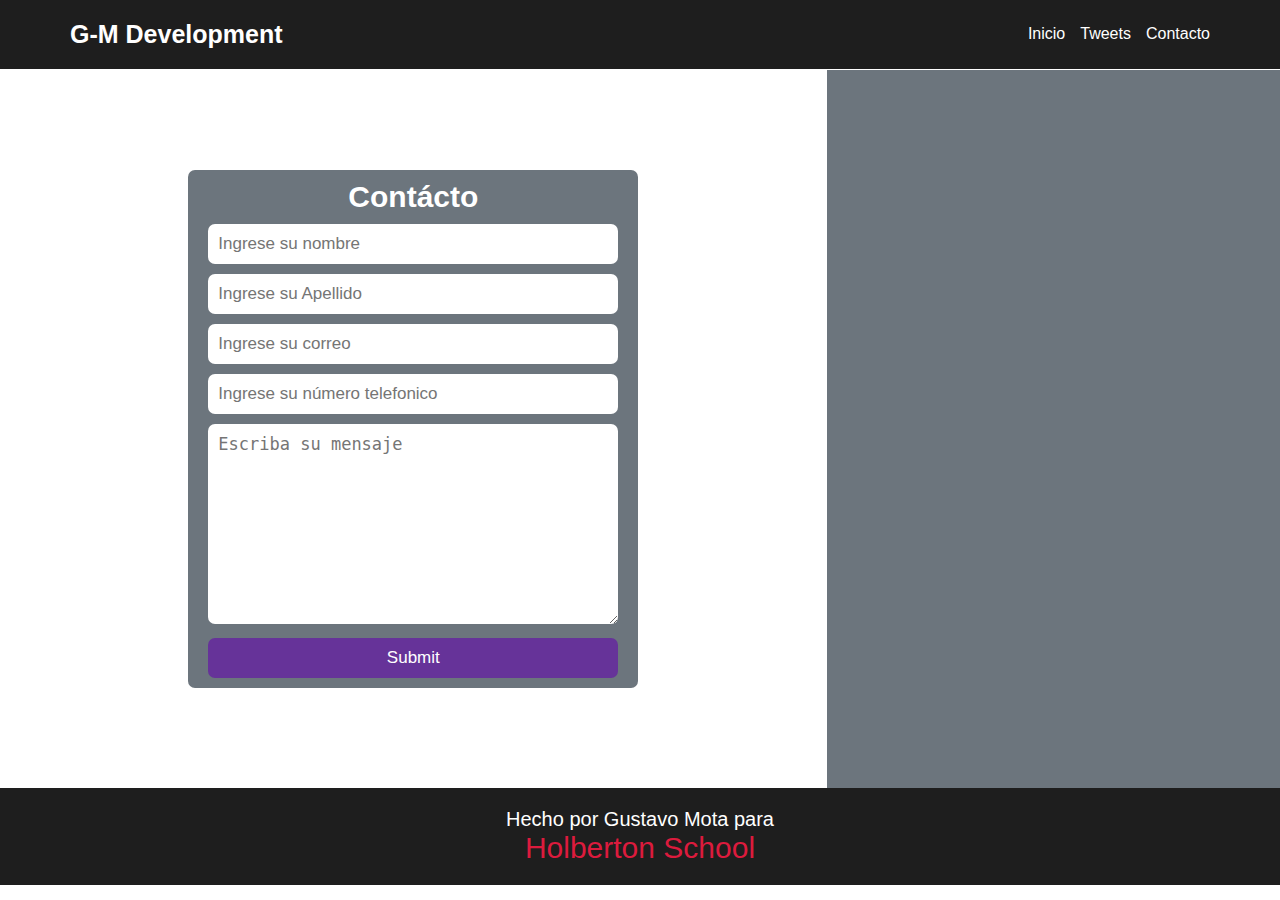
<file: paginas/contacto.html>
<!DOCTYPE html>
<html lang="en">
<head>
    <meta charset="UTF-8">
    <meta http-equiv="X-UA-Compatible" content="IE=edge">
    <meta name="viewport" content="width=device-width, initial-scale=1.0">
    <title>Document</title>
    <link rel="stylesheet" href="/css/contacto.css">
</head>
<body>

    <header>

        <div class="container">
            <p class="logo">G-M Development</p>
            <nav>
                <ul>
                    <li><a href="/">Inicio</a></li>
                    <li><a href="/paginas/tweets.html">Tweets</a></li>
                    <li><a href="/paginas/contacto.html">Contacto</a></li>
                </ul>
            </nav>
        </div>

    </header>

    <main>

        <article>

            <div class="container">

            <form action="">
                <h2>Contácto</h2>
                <input type="text" name="nombre" placeholder="Ingrese su nombre">
                <input type="text" name="apellido" placeholder="Ingrese su Apellido">
                <input type="email" name="email" placeholder="Ingrese su correo">
                <input type="tel" name="telefono" placeholder="Ingrese su número telefonico">
                <textarea name="mensaje" id="" cols="30" rows="10" placeholder="Escriba su mensaje"></textarea>
                <input type="submit" name="ENVIAR" id="boton">
            </form>

        </div>

        </article>

        <aside>
            <div id="disqus_thread"></div>
            <script>
                /**
                *  RECOMMENDED CONFIGURATION VARIABLES: EDIT AND UNCOMMENT THE SECTION BELOW TO INSERT DYNAMIC VALUES FROM YOUR PLATFORM OR CMS.
                *  LEARN WHY DEFINING THESE VARIABLES IS IMPORTANT: https://disqus.com/admin/universalcode/#configuration-variables    */
                /*
                var disqus_config = function () {
                this.page.url = PAGE_URL;  // Replace PAGE_URL with your page's canonical URL variable
                this.page.identifier = PAGE_IDENTIFIER; // Replace PAGE_IDENTIFIER with your page's unique identifier variable
                };
                */
                (function () { // DON'T EDIT BELOW THIS LINE
                    var d = document, s = d.createElement('script');
                    s.src = 'https://gustavo-holberton.disqus.com/embed.js';
                    s.setAttribute('data-timestamp', +new Date());
                    (d.head || d.body).appendChild(s);
                })();
            </script>
            <noscript>Please enable JavaScript to view the <a href="https://disqus.com/?ref_noscript">comments powered
                    by Disqus.</a></noscript>
        </aside>
        
    </main>

    <footer>
        <p>
            Hecho por Gustavo Mota para <a href="#">Holberton School</a>
        </p>
    </footer>
    
</body>
</html>
</file>
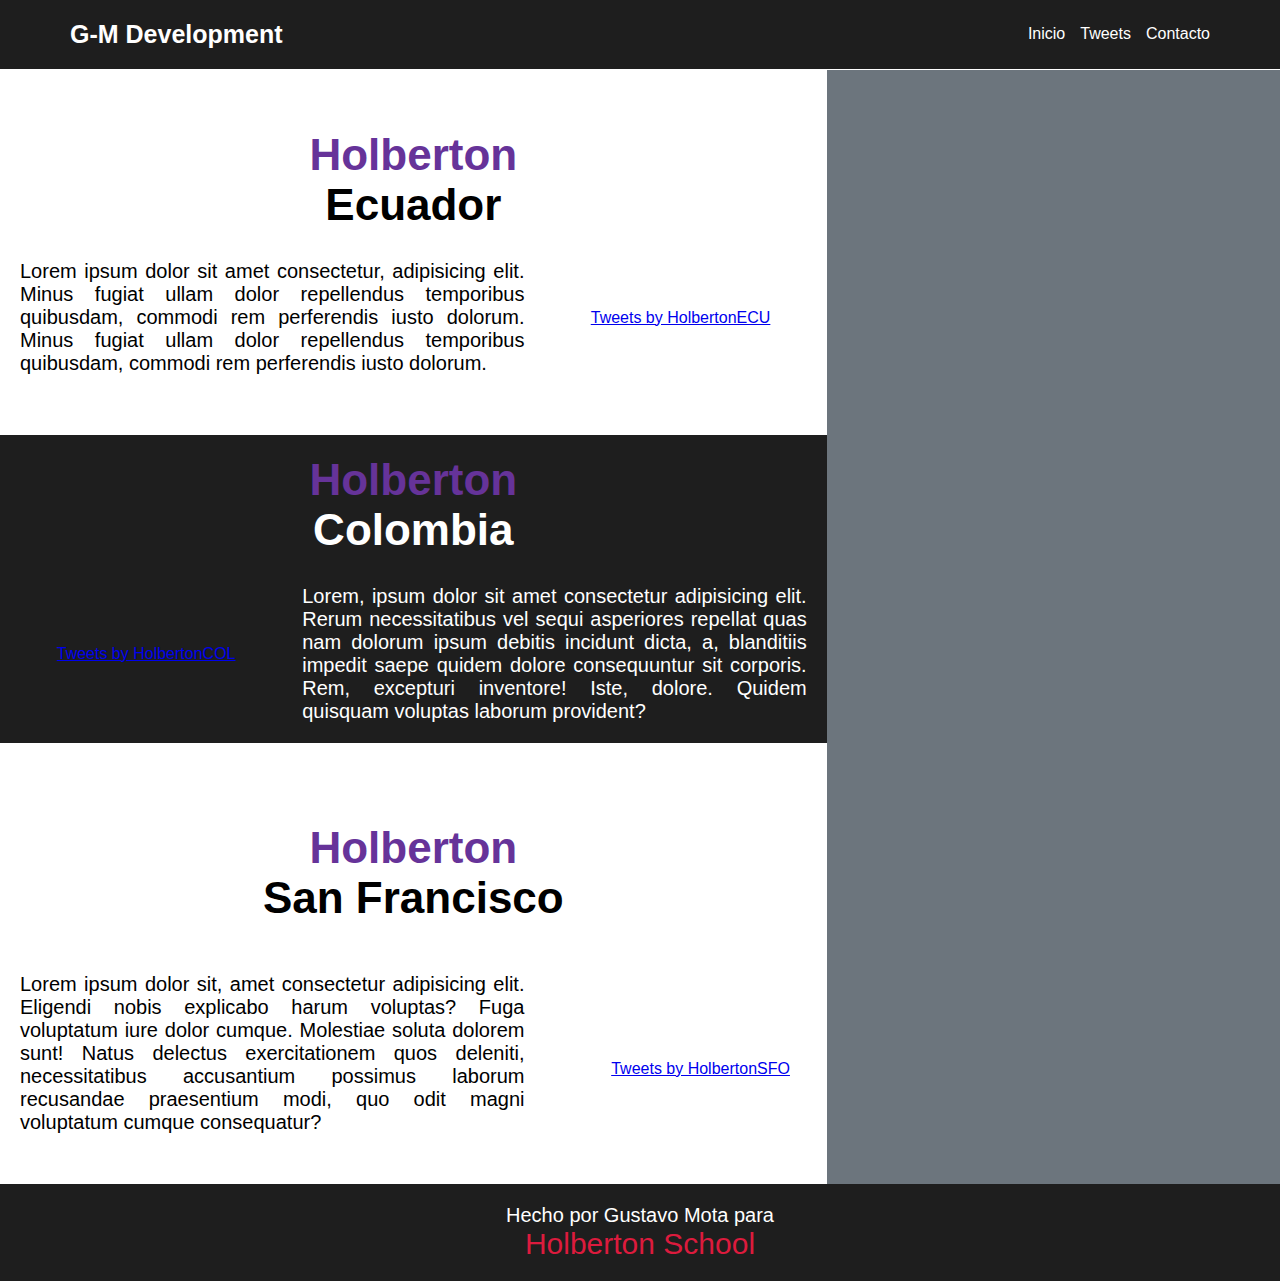
<file: paginas/tweets.html>
<!DOCTYPE html>
<html lang="en">

<head>
    <meta charset="UTF-8">
    <meta http-equiv="X-UA-Compatible" content="IE=edge">
    <meta name="viewport" content="width=device-width, initial-scale=1.0">
    <title>Tweets</title>
    <link rel="stylesheet" href="/css/tweets.css">
</head>

<body>

    <header>

        <div class="container">
            <p class="logo">G-M Development</p>
            <nav>
                <ul>
                    <li><a href="/">Inicio</a></li>
                    <li><a href="/paginas/tweets.html">Tweets</a></li>
                    <li><a href="/paginas/contacto.html">Contacto</a></li>
                </ul>
            </nav>
        </div>

    </header>

    <main>

        <article>

            <section id="ecuador">
                <div class="container">
                    <div class="titulo-tweets">
                        <h2><span>Holberton</span> Ecuador</h2>
                    </div>
                    <div class="informacion">
                        <div class="parrafo">
                            <p>Lorem ipsum dolor sit amet consectetur, adipisicing elit. Minus fugiat ullam dolor
                                repellendus temporibus quibusdam, commodi rem perferendis iusto dolorum. Minus fugiat
                                ullam dolor
                                repellendus temporibus quibusdam, commodi rem perferendis iusto dolorum.</p>
                        </div>
                        <div class="tweets">

                            <a class="twitter-timeline" data-width="350" data-height="400"
                                href="https://twitter.com/HolbertonECU?ref_src=twsrc%5Etfw">Tweets by HolbertonECU</a>
                            <script async src="https://platform.twitter.com/widgets.js" charset="utf-8"></script>

                        </div>
                    </div>
                </div>
            </section>

            <section id="colombia">
                <div class="container">
                    <div class="titulo-tweets">
                        <h2><span>Holberton</span> Colombia</h2>
                    </div>

                    <div class="informacion">

                        <div class="parrafo">

                            <p>Lorem, ipsum dolor sit amet consectetur adipisicing elit. Rerum necessitatibus vel sequi
                                asperiores repellat quas nam dolorum ipsum debitis incidunt dicta, a, blanditiis impedit
                                saepe quidem dolore consequuntur sit corporis. Rem, excepturi inventore! Iste, dolore.
                                Quidem quisquam voluptas laborum provident?</p>
                        </div>

                        <div class="tweets">

                            <a class="twitter-timeline" data-width="350" data-height="400"
                                href="https://twitter.com/HolbertonCOL?ref_src=twsrc%5Etfw">Tweets by HolbertonCOL</a>
                            <script async src="https://platform.twitter.com/widgets.js" charset="utf-8"></script>

                        </div>

                        
                    </div>
                </div>
            </section>

            <section id="san-francisco">
                <div class="container">
                    <div class="titulo-tweets">
                        <h2><span>Holberton</span> San Francisco</h2>
                    </div>
                    <div class="informacion">
                        <div class="parrafo">
                            <p>Lorem ipsum dolor sit, amet consectetur adipisicing elit. Eligendi nobis explicabo harum
                                voluptas? Fuga voluptatum iure dolor cumque. Molestiae soluta dolorem sunt! Natus
                                delectus
                                exercitationem quos deleniti, necessitatibus accusantium possimus laborum recusandae
                                praesentium
                                modi, quo odit magni voluptatum cumque consequatur?</p>
                        </div>

                        <div class="tweets">
                            <a class="twitter-timeline" data-width="350" data-height="400"
                                href="https://twitter.com/HolbertonSFO?ref_src=twsrc%5Etfw">Tweets by HolbertonSFO</a>
                            <script async src="https://platform.twitter.com/widgets.js" charset="utf-8"></script>
                        </div>
                    </div>
                </div>

            </section>

        </article>

        <aside>
            
            <div id="disqus_thread"></div>
            <script>
                /**
                *  RECOMMENDED CONFIGURATION VARIABLES: EDIT AND UNCOMMENT THE SECTION BELOW TO INSERT DYNAMIC VALUES FROM YOUR PLATFORM OR CMS.
                *  LEARN WHY DEFINING THESE VARIABLES IS IMPORTANT: https://disqus.com/admin/universalcode/#configuration-variables    */
                /*
                var disqus_config = function () {
                this.page.url = PAGE_URL;  // Replace PAGE_URL with your page's canonical URL variable
                this.page.identifier = PAGE_IDENTIFIER; // Replace PAGE_IDENTIFIER with your page's unique identifier variable
                };
                */
                (function () { // DON'T EDIT BELOW THIS LINE
                    var d = document, s = d.createElement('script');
                    s.src = 'https://gustavo-holberton.disqus.com/embed.js';
                    s.setAttribute('data-timestamp', +new Date());
                    (d.head || d.body).appendChild(s);
                })();
            </script>
            <noscript>Please enable JavaScript to view the <a href="https://disqus.com/?ref_noscript">comments powered
                    by Disqus.</a></noscript>

        </aside>

    </main>

    <footer>
        <p>
            Hecho por Gustavo Mota para <a href="#">Holberton School</a>
        </p>
    </footer>


</body>

</html>
</file>
<file: css/contacto.css>
*{
    padding: 0;
    margin: 0;
    box-sizing: border-box;
}

body{
    margin: 0;
    font-family: 'Roboto', sans-serif;
    text-align: center;
}

aside{
    background-color: rgb(108, 117, 125);
    padding: 20px;
}

h1{font-size: 56px;}
h2{font-size: 44px;}
h3{font-size: 32px;}
p{font-size: 20px;}
ul{list-style: none;
    margin: 0;
    padding: 0;
}

.container{
    max-width: 1200px;
    margin: auto;
}

header{
    background-color: rgb(30, 30, 30);    
}

header .container{
    display: flex;
    flex-direction: column;
    align-items: center;
}

header .logo{
    color: rgb(255, 255, 255);
    margin: 0;
    font-weight: bold;
    font-size: 25px;
    padding: 20px 30px;
}

nav{
    display: flex;
    flex-direction: column;
    text-align: center;
    padding-bottom: 20px;
}

li{
    padding: 5px 0;
}

header a{
    text-decoration: none;
    color: rgb(255, 255, 255);
    padding: 2px 0;
    transition: all 60ms ease;
    border-bottom: 2px solid transparent;
}

header a:hover{
    border-bottom: 2px solid;
}

form {
    width: 450px;
    margin: auto;
    background: rgb(108, 117, 125);
    padding: 10px 20px;
    box-sizing: border-box;
    margin-top: 100px;
    margin-bottom: 100px;
    border-radius: 7px;
}

h2 {
    color: rgb(255, 255, 255);
    text-align: center;
    font-size: 30px;
    margin-bottom: 10px;
}

input, textarea {
    width: 100%;
    margin-bottom: 10px;
    padding: 10px;
    font-size: 17px;
    border: none;
    border-radius: 7px;
}

textarea {
    min-height: 100px;
    max-height: 200px;
    min-width: 100%;
    max-width: 100%;
}

#boton {
    padding: 10px;
    display: inline-block;
    margin: auto;
    cursor: pointer;
    background-color: rgb(102, 51, 153);
    color: rgb(255, 255, 255);
    
}

footer {
    color: rgb(255, 255, 255);
    background-color: rgb(30, 30, 30);
    display: flex;
    flex-direction: column;
    align-items: center;
    justify-content: center;
    text-align: center;
    padding: 20px 0;
}

footer a{
    display: flex;
    flex-direction: column;
    text-decoration: none;
    color: rgb(220, 27, 61);
    font-size: 30px;
}

@media (min-width: 720px){
    body{
        display: flex;
        flex-direction: column;
    }

    main{
        display: flex;
        flex-direction: row;
        flex: auto;
        padding-top: 70px;
    }

    article{
        flex: 2;
        overflow-y: auto;
    }

    aside{
        flex: 1;
        overflow-y: auto;
    }

    header{
        position: fixed;
        width: 100%;
    }

    header .container{
        flex-direction: row;
        align-items: center;
        justify-content: space-between;
    }

    nav{
        flex-direction: row;
        padding: 0;
        padding-right: 30px;
    }

    li{
        display: flex;
        float: left;
        margin-left: 15px;
        align-items: center;
        justify-content: center;
    }
}
</file>
<file: css/tweets.css>
*{
    padding: 0;
    margin: 0;
    box-sizing: border-box;
}

body{
    margin: 0;
    font-family: 'Roboto', sans-serif;
    text-align: center;
}

h1{font-size: 56px;}
h2{font-size: 44px;}
h3{font-size: 32px;}
p{font-size: 20px;}
ul{list-style: none;
    margin: 0;
    padding: 0;
}

.container{
    max-width: 1200px;
    margin: auto;
}

header{
    background-color: rgb(30, 30, 30);
}

header .container{
    display: flex;
    flex-direction: column;
    align-items: center;
}

header .logo{
    color: rgb(255, 255, 255);
    margin: 0;
    font-weight: bold;
    font-size: 25px;
    padding: 20px 30px;
}

nav{
    display: flex;
    flex-direction: column;
    text-align: center;
    padding-bottom: 20px;
}

li{
    padding: 5px 0;
}

header a{
    text-decoration: none;
    color: rgb(255, 255, 255);
    padding: 2px 0;
    transition: all 60ms ease;
    border-bottom: 2px solid transparent;
}

header a:hover{
    border-bottom: 2px solid;
}

.titulo-tweets h2{
    display: flex;
    flex-direction: column;
    align-items: center;
    justify-content: center;
    margin-bottom: 30px;
}

.titulo-tweets span{
    color: rgb(102, 51, 153);
}

#ecuador, #colombia, #san-francisco .container{
    display: flex;
    flex-direction: column;
    margin-top: 40px;
}

#ecuador, #colombia, #san-francisco .parrafo{
    padding: 20px;
    margin-bottom: 30px;
}

.tweets{
    margin-bottom: 40px;
    margin-top: 40px;
}

#colombia{
    background-color: rgb(30, 30, 30);
    color: rgb(255, 255, 255);
}

footer {
    color: rgb(255, 255, 255);
    background-color: rgb(30, 30, 30);
    display: flex;
    flex-direction: column;
    align-items: center;
    justify-content: center;
    text-align: center;
    padding: 20px 0;
}

aside{
    padding: 20px 20px;
    background-color: rgb(108, 117, 125);
}

footer a{
    display: flex;
    flex-direction: column;
    text-decoration: none;
    color: rgb(220, 27, 61);
    font-size: 30px;
}

@media (min-width: 720px){
    body{
        display: flex;
        flex-direction: column;
    }

    main{
        display: flex;
        flex-direction: row;
        flex: auto;
        padding-top: 70px;
    }

    article{
        flex: 2;
        overflow-y: auto;
    }

    aside{
        flex: 1;
        overflow-y: auto;
    }

    header{
        position: fixed;
        width: 100%;
    }

    header .container{
        flex-direction: row;
        align-items: center;
        justify-content: space-between;
    }

    nav{
        flex-direction: row;
        padding: 0;
        padding-right: 30px;
    }

    li{
        display: flex;
        float: left;
        margin-left: 15px;
        align-items: center;
        justify-content: center;
    }

    .informacion{
        display: flex;
        flex-direction: row;
        align-items: center;
        justify-content: center;
        gap: 30px;
    }

    .parrafo{
        flex: 2;
        text-align: justify;
    }

    .tweets{
        flex: 1;
    }
    
    #ecuador, #colombia, #san-francisco span{
        margin-top: 40px;
    }

    #colombia .informacion{
        display: flex;
        flex-direction: row-reverse;
    }


}
</file>
